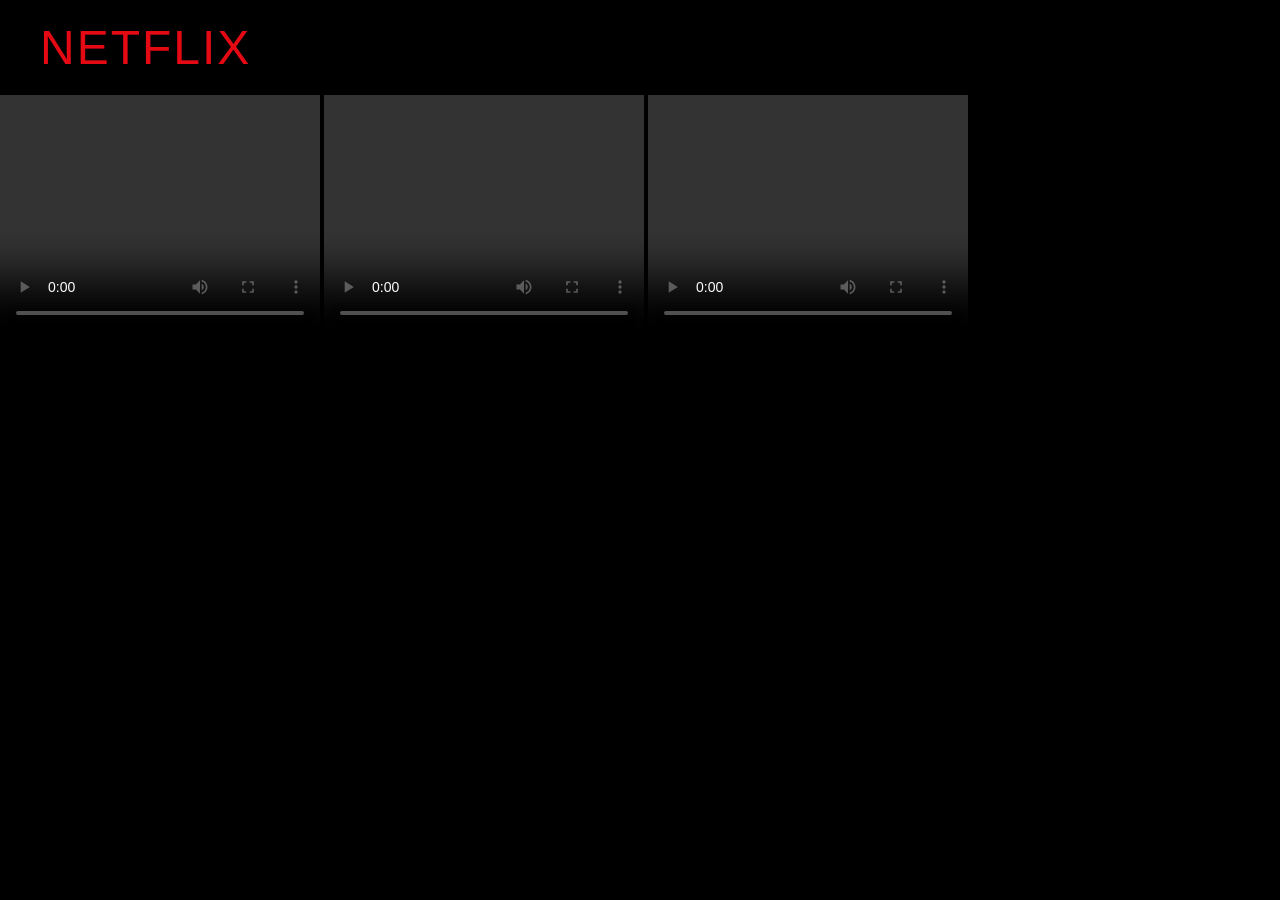
<file: vedio.htm>
<!DOCTYPE html>
<html lang="en">
<head>
    <link rel="stylesheet" href="css0.css">
    <meta charset="UTF-8">
    <meta name="viewport" content="width=device-width, initial-scale=1.0">
    <title>Document</title>
</head>
<body>
    <header>Netflix</header>
   <video width="320" height="240" controls>
    <source src="Captures/Download (2).mp4" type="video/mp4">
    <source src="Captures/Download (2).mp4" type="video/ogg">


   </video>
   <video width="320" height="240" controls>
    <source src="Captures/Download (3).mp4" type="video/mp4">
    <source src="Captures/Download (3).mp4" type="video/ogg">
   </video>
   <video width="320" height="240" controls>
    <source src="Captures/psf.mp4" type="video/mp4">
    <source src="Captures/psf.mp4" type="video/ogg">

   </video>
</body>
</html>
</file>
<file: css0.css>
body{
    background-color: black;
    color: white;
    margin: 0%;

}
header {
    font-family: 'Arial Black', sans-serif;
    font-size: 48px;
    color: #e50914;          /* Netflix red */
    letter-spacing: 2px;
    text-transform: uppercase;
    text-align: left;
    padding: 20px 40px;
    background-color: black;
    text-shadow: 2px 2px 6px rgba(0,0,0,0.6);
    cursor: pointer;
    transition: transform 0.3s ease;
  }

  header:hover {
    transform: scale(1.05);
    color: #ff0d19;
  }
</file>
